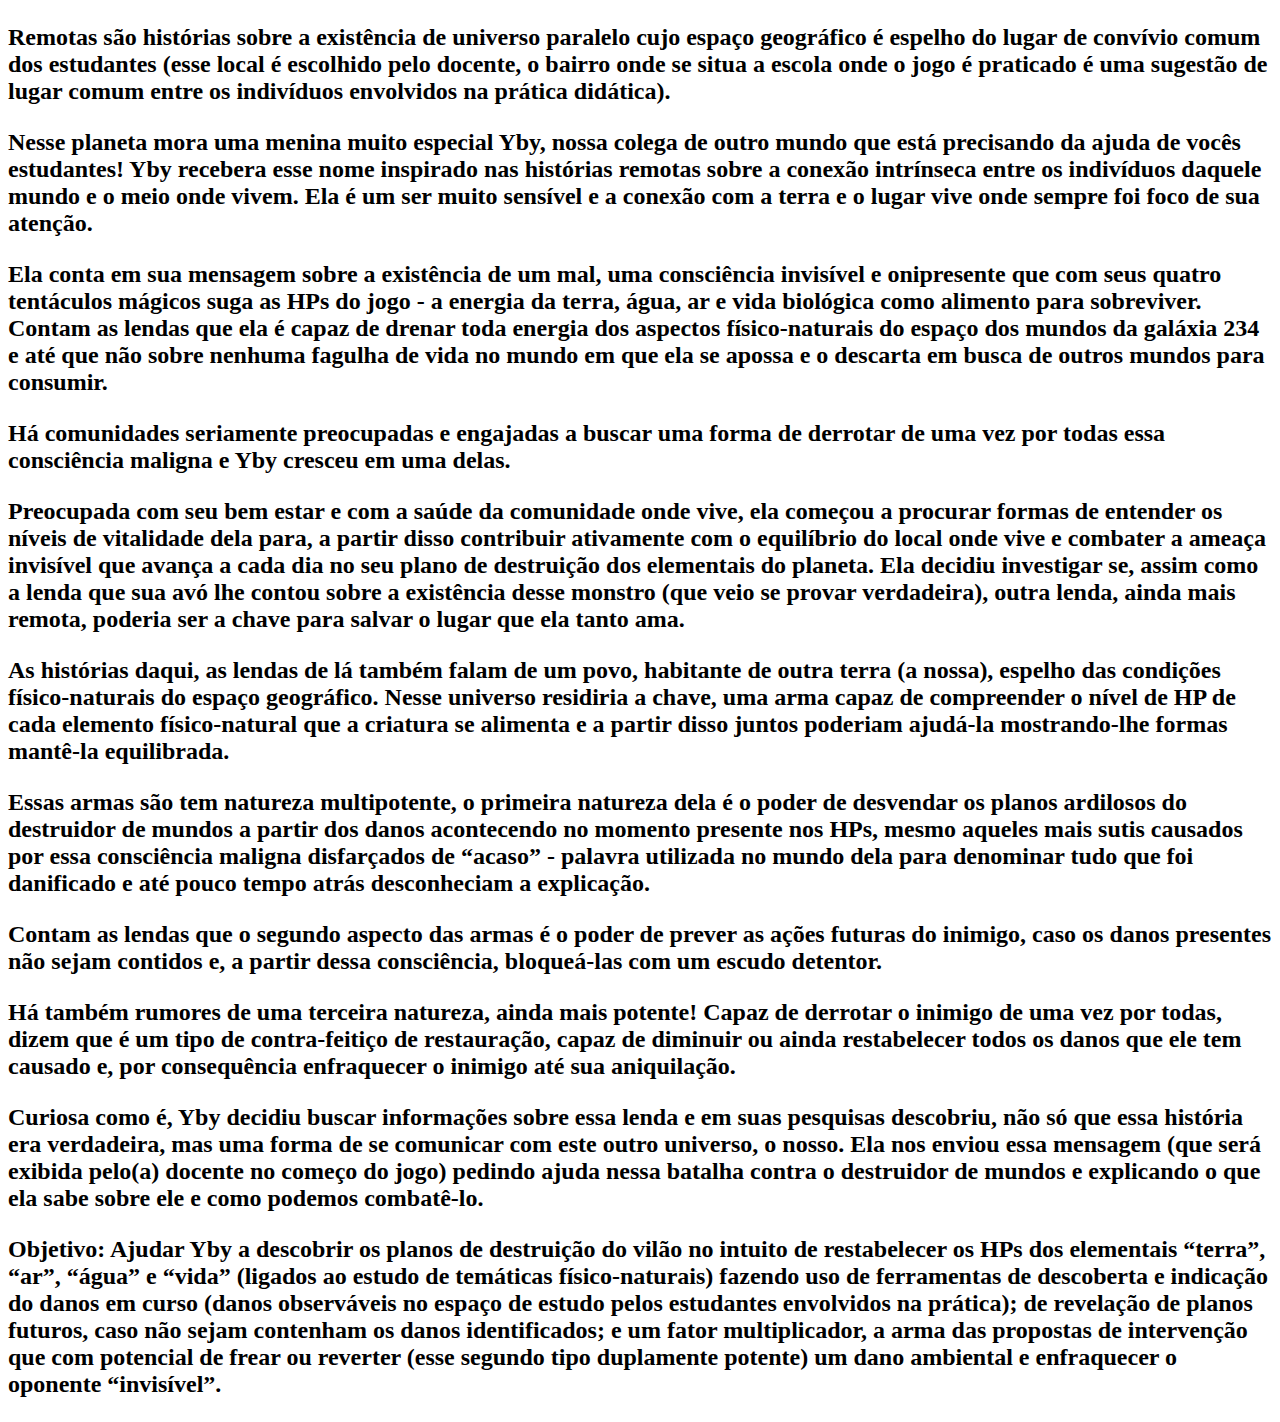
<file: apresentacao.html>
<!DOCTYPE html>
<html lang="pt-br">
<head>
    <meta charset="UTF-8">
    <meta http-equiv="X-UA-Compatible" content="IE=edge">
    <meta name="viewport" content="width=device-width, initial-scale=1.0">
    <title>Apresentação Yby</title>
</head>
<body bgcolor="white">
    <h2><p>Remotas são histórias sobre a existência de universo paralelo cujo espaço geográfico é espelho do lugar de convívio comum dos estudantes (esse local é escolhido pelo docente,  o bairro onde se situa a escola onde o jogo é praticado é uma sugestão de lugar comum entre os indivíduos envolvidos na prática didática).
        </p><p>        Nesse planeta mora uma menina muito especial Yby, nossa colega de outro mundo que está precisando da ajuda de vocês estudantes! Yby recebera esse nome inspirado nas histórias remotas sobre a conexão intrínseca entre os indivíduos daquele mundo e o meio onde vivem. Ela é um ser muito sensível e a conexão com a terra e o lugar vive onde sempre foi foco de sua atenção.
        </p><p>     Ela conta em sua mensagem sobre a existência de um mal, uma consciência invisível e onipresente que com seus quatro tentáculos mágicos suga as HPs do jogo  - a energia da terra, água, ar e vida biológica como alimento para sobreviver. Contam as lendas que ela é capaz de drenar toda energia dos aspectos físico-naturais do espaço dos mundos da galáxia 234 e até que não sobre nenhuma fagulha de vida no mundo em que ela se apossa e o descarta em busca de outros mundos para consumir.
        </p><p>    Há comunidades seriamente preocupadas  e engajadas a buscar uma forma de derrotar de uma vez por todas essa consciência maligna e Yby cresceu em uma delas.
        </p><p>    Preocupada com seu bem estar e com a saúde da comunidade onde vive, ela começou a procurar formas de entender os níveis de vitalidade dela para, a partir disso contribuir ativamente com o equilíbrio do local onde vive e combater a ameaça invisível que avança a cada dia no seu plano de destruição dos elementais do planeta. Ela decidiu investigar se, assim como a lenda que sua avó lhe contou sobre a existência desse monstro (que veio se provar verdadeira), outra lenda, ainda mais remota, poderia ser a chave para salvar o lugar que ela tanto ama.
        </p><p>    As histórias daqui, as lendas de lá também falam de um povo, habitante de outra terra (a nossa), espelho das condições físico-naturais do espaço geográfico. Nesse universo residiria a chave, uma arma capaz de compreender o nível de HP de cada elemento físico-natural que a criatura se alimenta e a partir disso juntos poderiam ajudá-la mostrando-lhe formas mantê-la equilibrada.
        </p><p>   Essas armas são tem natureza multipotente, o primeira natureza dela é o poder de desvendar os planos ardilosos do destruidor de mundos a partir dos danos acontecendo no momento presente nos HPs, mesmo aqueles mais sutis causados por essa consciência maligna disfarçados de “acaso” - palavra utilizada no mundo dela para denominar tudo que foi danificado e até pouco tempo atrás desconheciam a explicação.
        </p><p>    Contam as lendas que o segundo aspecto das armas é o poder de prever as ações futuras do inimigo, caso os danos presentes não sejam contidos e, a partir dessa consciência, bloqueá-las com um escudo detentor.
        </p><p>    Há também rumores de uma terceira natureza, ainda mais potente! Capaz de derrotar o inimigo de uma vez por todas, dizem que é um tipo de contra-feitiço de restauração, capaz de diminuir ou ainda restabelecer todos os danos que ele tem causado e, por consequência enfraquecer o inimigo até sua aniquilação.
        </p><p>    Curiosa como é, Yby decidiu buscar informações sobre essa lenda e em suas pesquisas descobriu, não só que essa história era verdadeira, mas uma forma de se comunicar com este outro universo, o nosso. Ela nos enviou essa mensagem (que será exibida pelo(a) docente no começo do jogo) pedindo ajuda nessa batalha contra o destruidor de mundos e explicando o que ela sabe sobre ele e como podemos combatê-lo.
        </p><p>    Objetivo: Ajudar Yby a descobrir os planos de destruição do vilão no intuito de restabelecer os HPs dos elementais “terra”, “ar”, “água” e “vida” (ligados ao estudo de temáticas físico-naturais) fazendo uso de ferramentas de descoberta e indicação do danos em curso (danos observáveis no espaço de estudo pelos estudantes envolvidos na prática); de revelação de planos futuros, caso não sejam contenham os danos identificados; e um fator multiplicador, a arma das propostas de intervenção que com potencial de frear ou reverter (esse segundo tipo duplamente potente) um dano ambiental e enfraquecer o oponente “invisível”.
            
        </h2>
</body>
</html>
</file>
